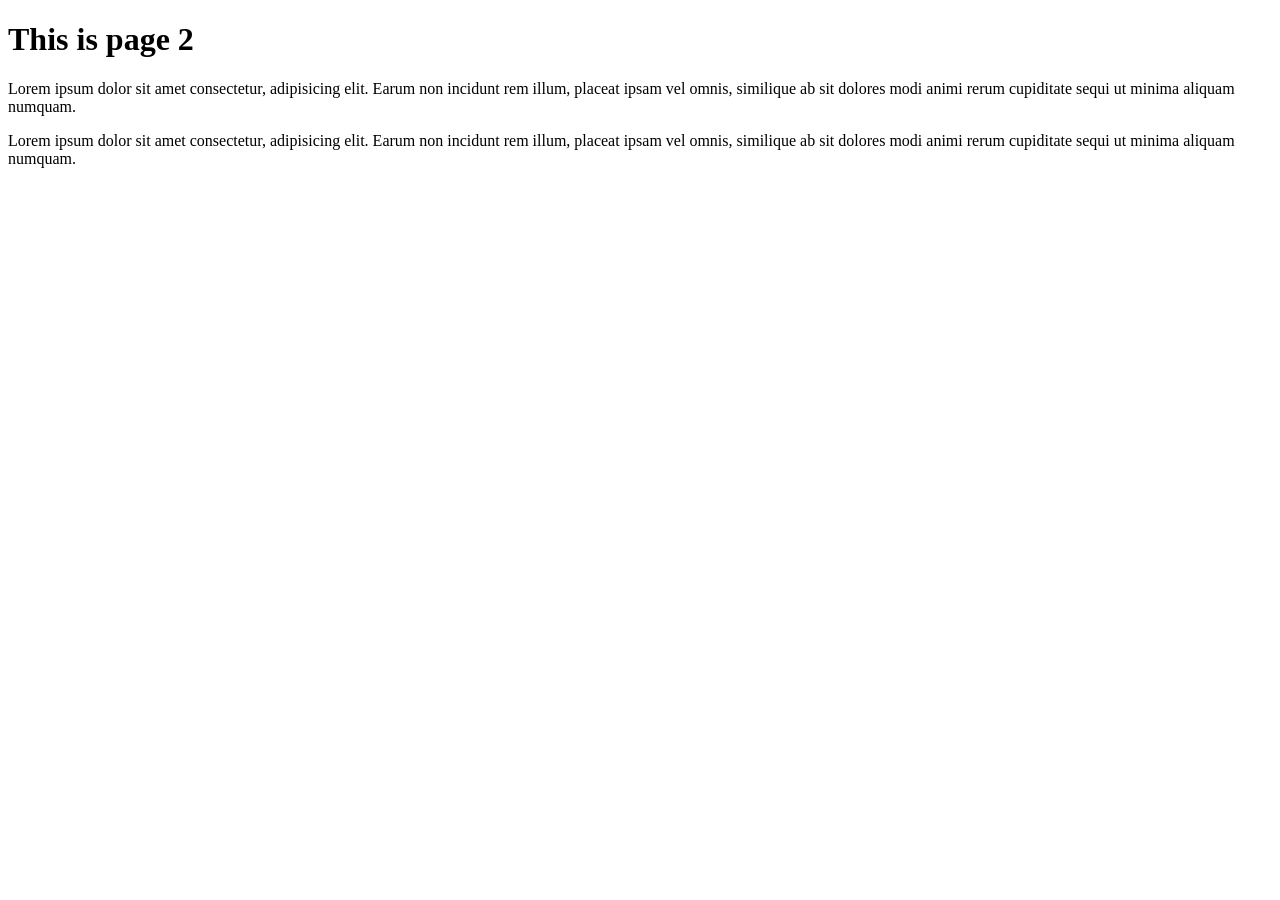
<file: page2.html>
<!DOCTYPE html>
<html lang="en">
<head>
    <meta charset="UTF-8">
    <meta name="viewport" content="width=device-width, initial-scale=1.0">
    <title>Document</title>
    <link rel="stylesheet" href="style.css">
</head>
<body>
    <h1>This is page 2</h1>

    <p>Lorem ipsum dolor sit amet consectetur, adipisicing elit. Earum non incidunt rem illum, placeat ipsam vel omnis, similique ab sit dolores modi animi rerum cupiditate sequi ut minima aliquam numquam.</p>
    <p>Lorem ipsum dolor sit amet consectetur, adipisicing elit. Earum non incidunt rem illum, placeat ipsam vel omnis, similique ab sit dolores modi animi rerum cupiditate sequi ut minima aliquam numquam.</p>
</body>
</html>
</file>
<file: style.css>
/* External CSS */
/*
body {
        background-color: #111111;
}*/

/*
h1 {
        color: #FFFFFF;
        /* you can list more than 1 font family just incase the 1st one does not work, the web browser will use the 2nd one ...
        font-family: "Press Start 2P", "consolas", sans-serif;
} */
      
/* fonts
p {
        color: #00FF73;
        /* to change the font family 
        /* you can add 2 fonts like the "consolas" and in case the web browser doesn't support it, it will use the second font 
        font-family: "consolas", sans-serif;
        font-style: italic;
        font-weight: bold;
        /* cyan - change the color of the text decoration 
        text-decoration: cyan dotted underline;
        font-size: 18px;
} 
*/




/* Styling a specific paragraph with a unique ID 
#p1 {
       color: tomato;
}
 */

/* . is targetting elements by the class 
.odd {
        color: red;
}
.even {
        color: blue;
} 
*/



/* Border properties
h1{
        border-top-style: dotted;
        border-bottom-style: dotted;
        border-left-style: double;
        border-left-width: 10px;
        border-left-color: silver;
}


p{
        border-style: solid;
        border-width: 5px;
        border-color: gold;
        /* The higher the number the smoother the border will be 
        border-radius: 10px;
        /* Spacing btw letters and border 
        padding: 5px;
} */

/* Background properties

body{
        background-image: url(myBackground.jpg);
        background-repeat: no-repeat;
        background-attachment: fixed;
        background-position: center;
        /* The image to expand and shrink to fit the page window 
        background-size: cover;
      
}
h1{
        /* you can add 2 or more colours to the background and Change the direction in wwhich the colors head (to right- the blue is on the right and white is on the left side 
       background: linear-gradient(to right, skyblue,white);
       /* avoids the above background to repeat itself once i treaches the element  
       background-repeat: no-repeat;
       /* Stretching the above background: resizes the page window which can adjust to any form 
       background-attachment: fixed;       
}

p{
        /* you can add 2 or more colours to the background and Change the direction in wwhich the colors head (to right- the blue is on the left and white is on the right side 
       background: linear-gradient(to left, skyblue,white);
       /* avoids the above background to repeat itself once i treaches the element  
       background-repeat: no-repeat;
       /* Stretching the above background: resizes the page window which can adjust to any form 
       background-attachment: fixed;       
} */

/* Margin properties
/* Padding is the space btw the content and the border of an element & it's easily confused with margin which is the space outside the border 
body{
        /*Margin is touching the sides of our viewport 
        margin: 0px;
}

#box1{
        border: 5px solid;
        width: 250px;
        height: 250px;
        font-size: 22px;
        background-color: greenyellow;

        /* this element along with any elements underneath it will be pushed down by 50 pixels 
        margin-top: 50px;
        margin-left: 50px;
        margin-bottom: 50px;

        /* this will push the element to the right by 50% of the page width and also push it down by 50% of the page height
        margin: 50%; 
        
        /* Use margin auto instead of the above margins to center the element horizontally in the page 
        margin-right: auto;
        margin-left: auto;
}
#box2{
        border:5px solid;
        width: 250px;
        height: 250px;
        font-size: 22px;
        background-color: dodgerblue
} 
*/
</file>
